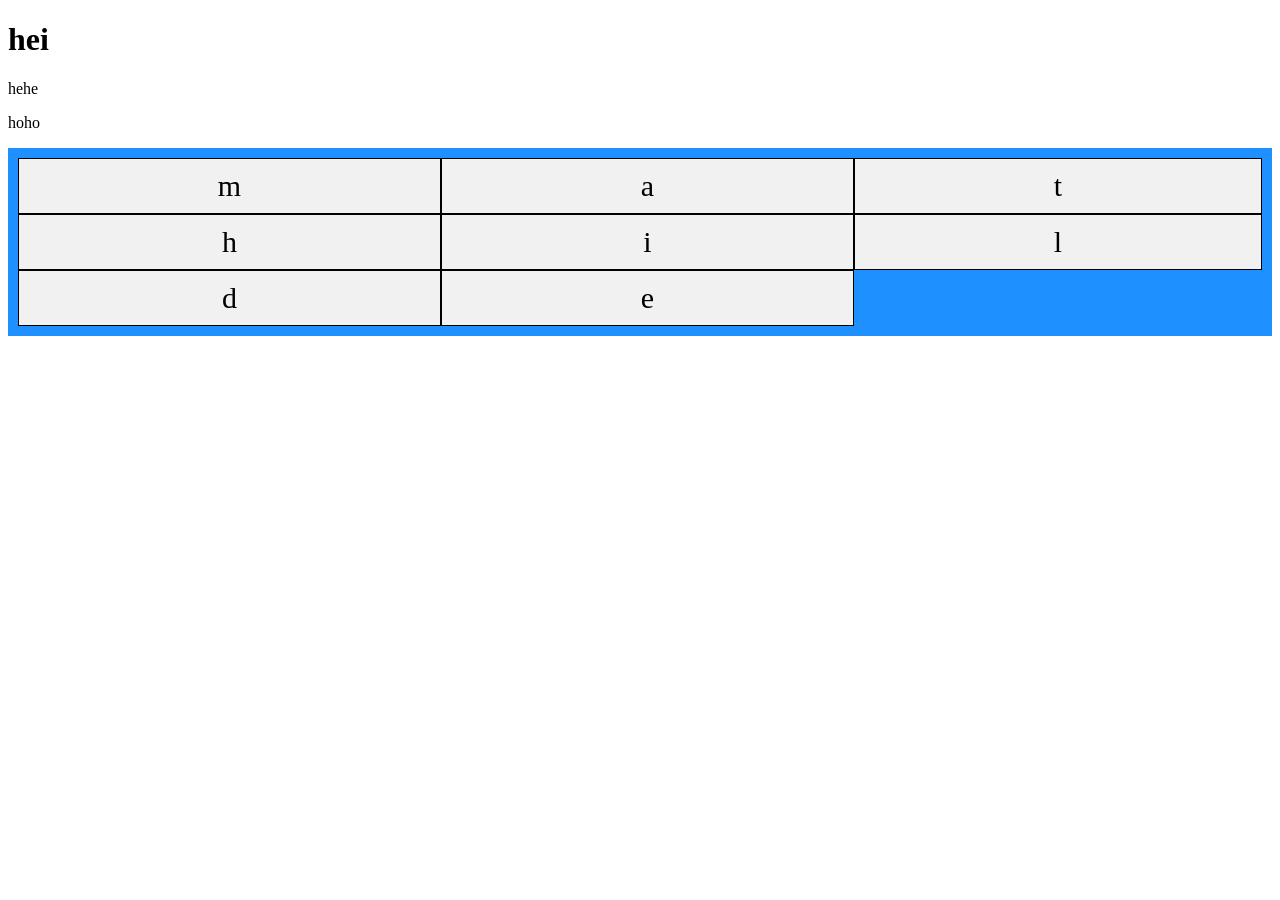
<file: personas.html>
<!DOCTYPE html>
<html>
<head>
<style>
.container {
  display: grid;
  grid-template-columns: auto auto auto;
  background-color: dodgerblue;
  padding: 10px;
}
.container > div {
  background-color: #f1f1f1;
  border: 1px solid black;
  padding: 10px;
  font-size: 30px;
  text-align: center;
}
</style>
</head>
<body>

<h1>hei</h1>

<p>hehe</p>

<p>hoho</p>

<div class="container">
  <div>m</div>
  <div>a</div>
  <div>t</div>  
  <div>h</div>
  <div>i</div>
  <div>l</div>  
  <div>d</div>
  <div>e</div>
</div>

</body>
</html>
</file>
